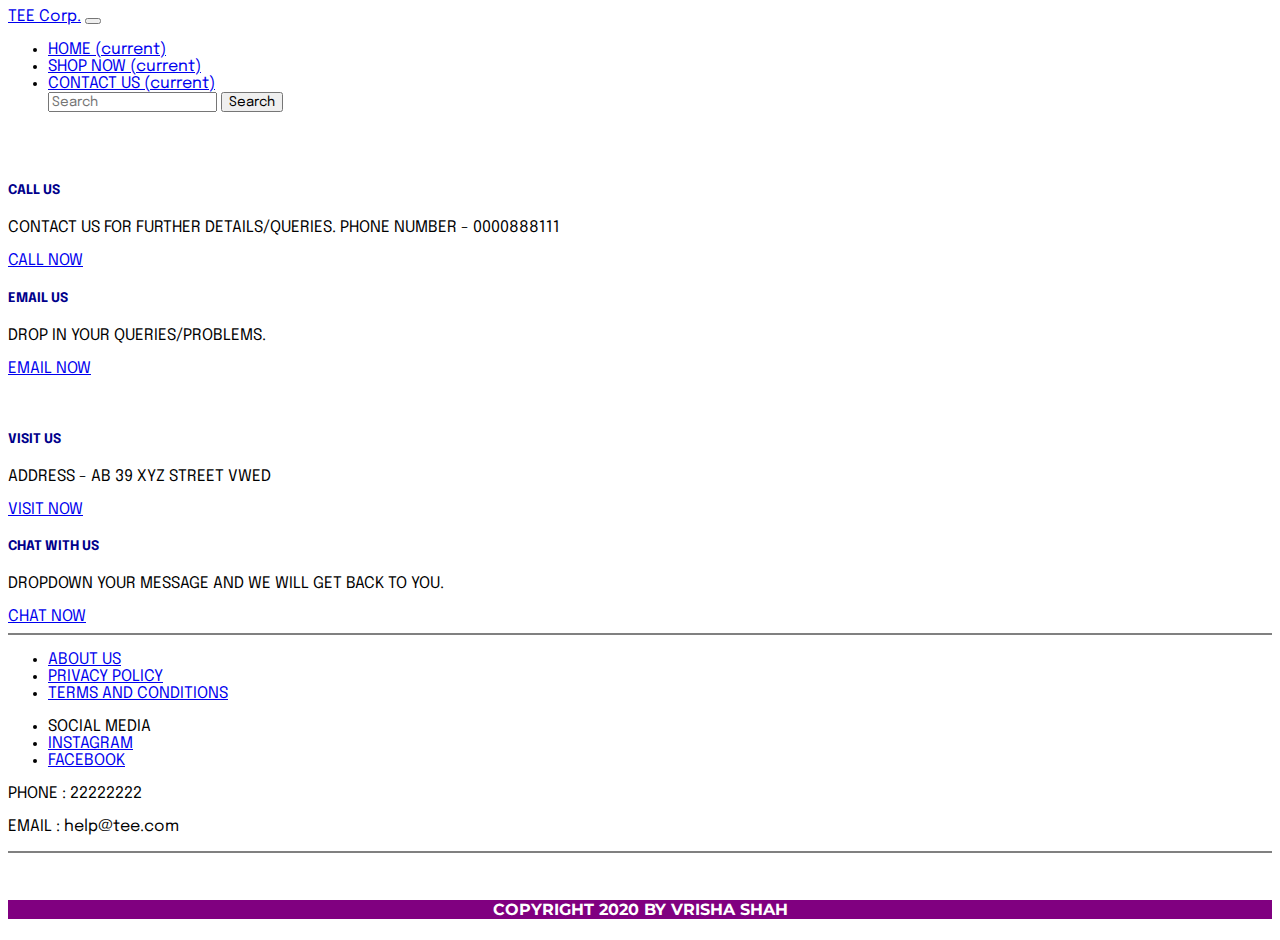
<file: contactus.html>
<!doctype html>
<html lang="en">
  <head>
    <!-- Required meta tags -->
    <meta charset="utf-8">
    <meta name="viewport" content="width=device-width, initial-scale=1, shrink-to-fit=no">

    <!-- Bootstrap CSS -->


    <link rel="stylesheet" href="https://cdn.jsdelivr.net/npm/bootstrap@4.5.3/dist/css/bootstrap.min.css" integrity="sha384-TX8t27EcRE3e/ihU7zmQxVncDAy5uIKz4rEkgIXeMed4M0jlfIDPvg6uqKI2xXr2" crossorigin="anonymous">
    <link href="https://fonts.googleapis.com/css2?family=Epilogue:wght@300&display=swap" rel="stylesheet">

    <title>CONTACT US</title>

    <!--Font-->

<link href="https://fonts.googleapis.com/css2?family=Montserrat&display=swap" rel="stylesheet">

<!--CSS-->
 <link rel="stylesheet" type="text/css" href="style.css">
  </head>
  <body>
    <nav class="navbar navbar-expand-lg navbar-light bg-light">
  <a class="navbar-brand" href="#">TEE Corp.</a>
  <button class="navbar-toggler" type="button" data-toggle="collapse" data-target="#navbarSupportedContent" aria-controls="navbarSupportedContent" aria-expanded="false" aria-label="Toggle navigation">
    <span class="navbar-toggler-icon"></span>
  </button>

  <div class="collapse navbar-collapse" id="navbarSupportedContent">
    <ul class="navbar-nav mr-auto">
      <li class="nav-item active">
        <a class="nav-link" href="index.html">HOME <span class="sr-only">(current)</span></a>
      </li>
       <li class="nav-item active">
        <a class="nav-link" href="shopnow.html">SHOP NOW <span class="sr-only">(current)</span></a>
      </li>
       <li class="nav-item active">
        <a class="nav-link" href="#">CONTACT US <span class="sr-only">(current)</span></a>
      </li>
         
    <form class="form-inline my-2 my-lg-0">
      <input class="form-control mr-sm-2" type="search" placeholder="Search" aria-label="Search">
      <button class="btn btn-outline-success my-2 my-sm-0" type="submit">Search</button>
    </form>
  </div>
</nav>
<br><br>
<div class="row">
  <div class="col-sm-6">
    <div class="card">
      <div class="card-body">
        <h5 class="card-title">CALL US</h5>
        <p class="card-text">CONTACT US FOR FURTHER DETAILS/QUERIES.
        PHONE NUMBER - 0000888111</p>
        <a href="#" class="btn btn-primary">CALL NOW</a>
      </div>
    </div>
  </div>
  <div class="col-sm-6">
    <div class="card">
      <div class="card-body">
        <h5 class="card-title">EMAIL US</h5>
        <p class="card-text">DROP IN YOUR QUERIES/PROBLEMS.</p>
        <a href="#" class="btn btn-primary">EMAIL NOW</a>
      </div>
    </div>
  </div>
</div>
<br><br>
<div class="row">
  <div class="col-sm-6">
    <div class="card">
      <div class="card-body">
        <h5 class="card-title">VISIT US</h5>
        <p class="card-text">ADDRESS - AB 39 XYZ STREET VWED</p>
        <a href="#" class="btn btn-primary">VISIT NOW</a>
      </div>
    </div>
  </div>
  <div class="col-sm-6">
    <div class="card">
      <div class="card-body">
        <h5 class="card-title">CHAT WITH US</h5>
        <p class="card-text">DROPDOWN YOUR MESSAGE AND WE WILL GET BACK TO YOU.</p>
        <a href="#" class="btn btn-primary">CHAT NOW</a>
      </div>
    </div>
  </div>
</div>
<hr style="height:2px;border-width:0;color:gray;background-color:gray">
<footer>
  <div class="row">
<div class="col-sm-4">
  <ul>
    <li><a href="#">ABOUT US</a></li>
      <li><a href="#">PRIVACY POLICY</a></li>
   <li><a href="#">TERMS AND CONDITIONS</a></li>
  </ul>
</div>
<div class="col-sm-4">
    <ul>
      <li>SOCIAL MEDIA</li>
      <li><a href="https://www.instagram.com/teescape._?r=nametag">INSTAGRAM</a></li>
      <li><a href="#">FACEBOOK</a></li>
   </ul>
  </div>
  <div class="col-sm-4">
    <p>PHONE : 22222222</p>
    <p>EMAIL : help@tee.com</p>
  </div>
</footer>
<hr style="height:2px;border-width:0;color:gray;background-color:gray">
<br>
<h4 text align="center">COPYRIGHT 2020 BY VRISHA SHAH</h4>

   

    <!-- Optional JavaScript; choose one of the two! -->

    <!-- Option 1: jQuery and Bootstrap Bundle (includes Popper) -->
    <script src="https://code.jquery.com/jquery-3.5.1.slim.min.js" integrity="sha384-DfXdz2htPH0lsSSs5nCTpuj/zy4C+OGpamoFVy38MVBnE+IbbVYUew+OrCXaRkfj" crossorigin="anonymous"></script>
    <script src="https://cdn.jsdelivr.net/npm/bootstrap@4.5.3/dist/js/bootstrap.bundle.min.js" integrity="sha384-ho+j7jyWK8fNQe+A12Hb8AhRq26LrZ/JpcUGGOn+Y7RsweNrtN/tE3MoK7ZeZDyx" crossorigin="anonymous"></script>

    <!-- Option 2: jQuery, Popper.js, and Bootstrap JS
    <script src="https://code.jquery.com/jquery-3.5.1.slim.min.js" integrity="sha384-DfXdz2htPH0lsSSs5nCTpuj/zy4C+OGpamoFVy38MVBnE+IbbVYUew+OrCXaRkfj" crossorigin="anonymous"></script>
    <script src="https://cdn.jsdelivr.net/npm/popper.js@1.16.1/dist/umd/popper.min.js" integrity="sha384-9/reFTGAW83EW2RDu2S0VKaIzap3H66lZH81PoYlFhbGU+6BZp6G7niu735Sk7lN" crossorigin="anonymous"></script>
    <script src="https://cdn.jsdelivr.net/npm/bootstrap@4.5.3/dist/js/bootstrap.min.js" integrity="sha384-w1Q4orYjBQndcko6MimVbzY0tgp4pWB4lZ7lr30WKz0vr/aWKhXdBNmNb5D92v7s" crossorigin="anonymous"></script>
    -->
  </body>
</html>
</file>
<file: style.css>
*{
	font-family: montserrat;
	font-family: epilogue;
}
h4{
font-family: montserrat;
background-color: purple;
color: white;
	
}
h5{
	color: darkblue;
font-family: Epilogue;
}
h2{
	font-family: Montserrat;
	color: purple;

	 }
h1{
	font-family: montserrat;
	background-color: purple;
color: white;	
}
h3{
font-family: Montserrat;
	color: purple;	

}
</file>
